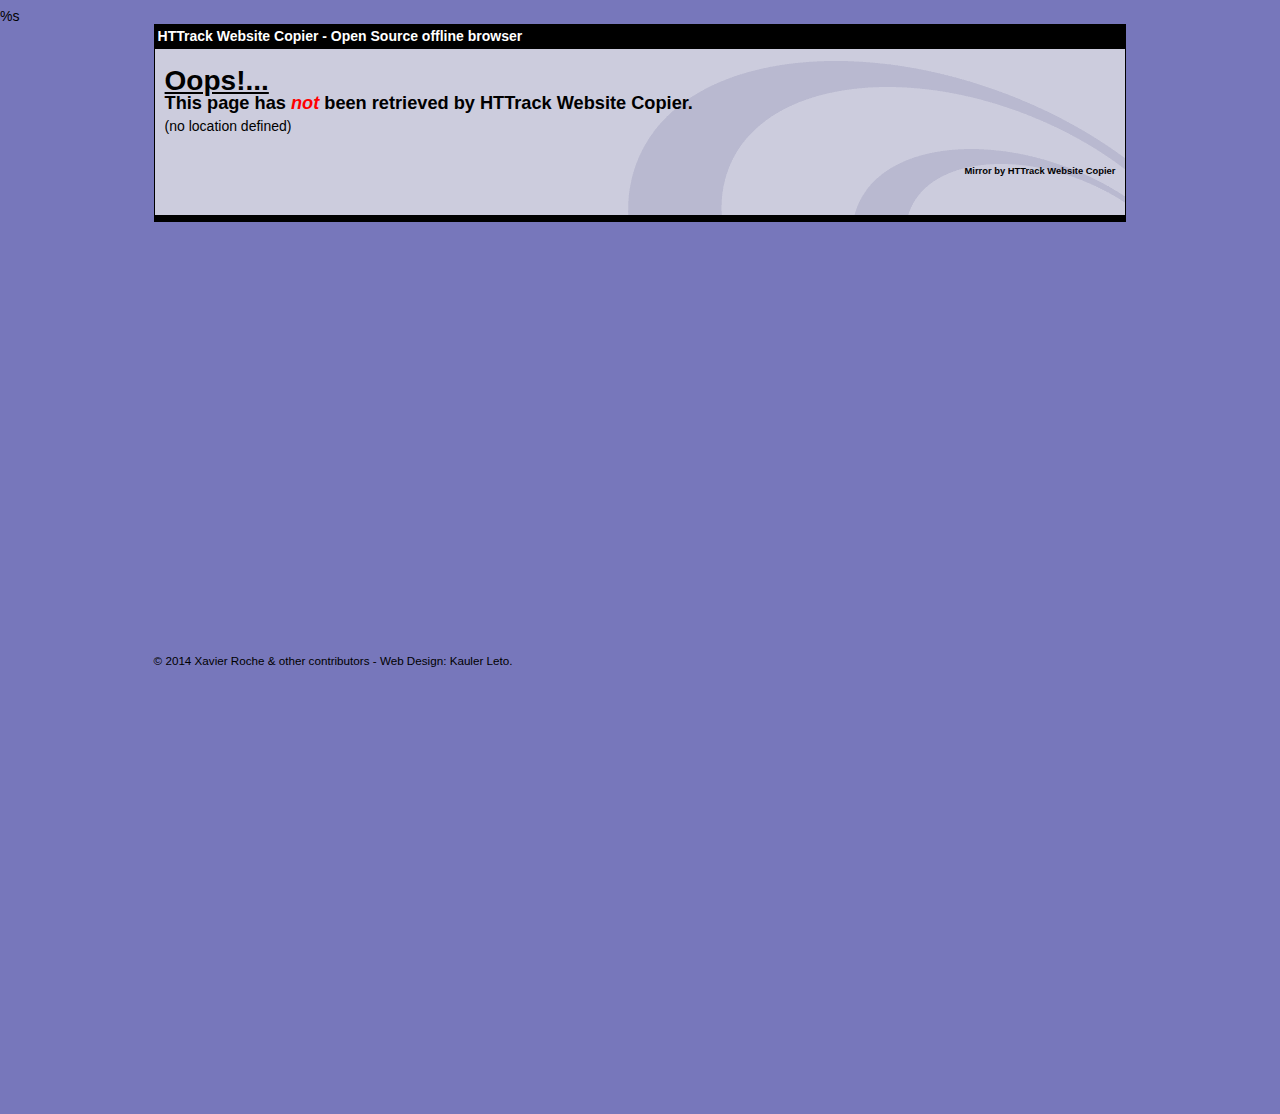
<file: Websites/http_/abdulraoof.github.io/external.html>
<!-- Created by HTTrack Website Copier/3.49-2 [XR&CO'2014] -->
<html>
<html xmlns="http://www.w3.org/1999/xhtml" lang="en">

<head>
	<meta http-equiv="Content-Type" content="text/html; charset=utf-8" />
	<meta name="description" content="HTTrack is an easy-to-use website mirror utility. It allows you to download a World Wide website from the Internet to a local directory,building recursively all structures, getting html, images, and other files from the server to your computer. Links are rebuiltrelatively so that you can freely browse to the local site (works with any browser). You can mirror several sites together so that you can jump from one toanother. You can, also, update an existing mirror site, or resume an interrupted download. The robot is fully configurable, with an integrated help" />
	<meta name="keywords" content="httrack, HTTRACK, HTTrack, winhttrack, WINHTTRACK, WinHTTrack, offline browser, web mirror utility, aspirateur web, surf offline, web capture, www mirror utility, browse offline, local  site builder, website mirroring, aspirateur www, internet grabber, capture de site web, internet tool, hors connexion, unix, dos, windows 95, windows 98, solaris, ibm580, AIX 4.0, HTS, HTGet, web aspirator, web aspirateur, libre, GPL, GNU, free software" />
	<title>Page not retrieved! - HTTrack Website Copier</title>
  %s
	<style type="text/css">
	<!--

body {
	margin: 0;  padding: 0;  margin-bottom: 15px;  margin-top: 8px;
	background: #77b;
}
body, td {
	font: 14px "Trebuchet MS", Verdana, Arial, Helvetica, sans-serif;
	}

#subTitle {
	background: #000;  color: #fff;  padding: 4px;  font-weight: bold; 
	}

#siteNavigation a, #siteNavigation .current {
	font-weight: bold;  color: #448;
	}
#siteNavigation a:link    { text-decoration: none; }
#siteNavigation a:visited { text-decoration: none; }

#siteNavigation .current { background-color: #ccd; }

#siteNavigation a:hover   { text-decoration: none;  background-color: #fff;  color: #000; }
#siteNavigation a:active  { text-decoration: none;  background-color: #ccc; }


a:link    { text-decoration: underline;  color: #00f; }
a:visited { text-decoration: underline;  color: #000; }
a:hover   { text-decoration: underline;  color: #c00; }
a:active  { text-decoration: underline; }

#pageContent {
	clear: both;
	border-bottom: 6px solid #000;
	padding: 10px;  padding-top: 20px;
	line-height: 1.65em;
 background-image: url(backblue.gif);
 background-repeat: no-repeat;
 background-position: top right;
	}

#pageContent, #siteNavigation {
	background-color: #ccd;
	}


.imgLeft  { float: left;   margin-right: 10px;  margin-bottom: 10px; }
.imgRight { float: right;  margin-left: 10px;   margin-bottom: 10px; }

hr { height: 1px;  color: #000;  background-color: #000;  margin-bottom: 15px; }

h1 { margin: 0;  font-weight: bold;  font-size: 2em; }
h2 { margin: 0;  font-weight: bold;  font-size: 1.6em; }
h3 { margin: 0;  font-weight: bold;  font-size: 1.3em; }
h4 { margin: 0;  font-weight: bold;  font-size: 1.18em; }

.blak { background-color: #000; }
.hide { display: none; }
.tableWidth { min-width: 400px; }

.tblRegular       { border-collapse: collapse; }
.tblRegular td    { padding: 6px;  background-image: url(fade.gif);  border: 2px solid #99c; }
.tblHeaderColor, .tblHeaderColor td { background: #99c; }
.tblNoBorder td   { border: 0; }


// -->
</style>

</head>

<table width="76%%" border="0" align="center" cellspacing="0" cellpadding="3" class="tableWidth">
	<tr>
	<td id="subTitle">HTTrack Website Copier - Open Source offline browser</td>
	</tr>
</table>
<table width="76%%" border="0" align="center" cellspacing="0" cellpadding="0" class="tableWidth">
<tr class="blak">
<td>
	<table width="100%%" border="0" align="center" cellspacing="1" cellpadding="0">
	<tr>
	<td colspan="6"> 
		<table width="100%%" border="0" align="center" cellspacing="0" cellpadding="10">
		<tr> 
		<td id="pageContent"> 
<!-- ==================== End prologue ==================== -->
<h1><strong><u>Oops!...</u></strong></h1>
<h3>This page has <font color="red"><em>not</em></font> been retrieved by HTTrack Website Copier. </h3>
<script language="Javascript">
<!--
  var loc=document.location.toString();
  if (loc) {
    var pos=loc.indexOf('link=');
    if (pos>0) {
      document.write('Clic to the link <b>below</b> to go to the online location!<br><a href="'+loc.substring(pos+5)+'">'+loc.substring(pos+5)+'</a><br>');
    } else
      document.write('(no location defined)');
  }
// -->
</script>
<h6 align="right">Mirror by HTTrack Website Copier</h6>
<!-- ==================== Start epilogue ==================== -->
		</td>
		</tr>
		</table>
	</td>
	</tr>
	</table>
</td>
</tr>
</table>

<table width="76%%" height="100%%" border="0" align="center" valign="bottom" cellspacing="0" cellpadding="0">
	<tr>
	<td id="footer"><small>&copy; 2014 Xavier Roche & other contributors - Web Design: Kauler Leto.</small></td>
	</tr>
</table>

</body>

</html>
</file>
